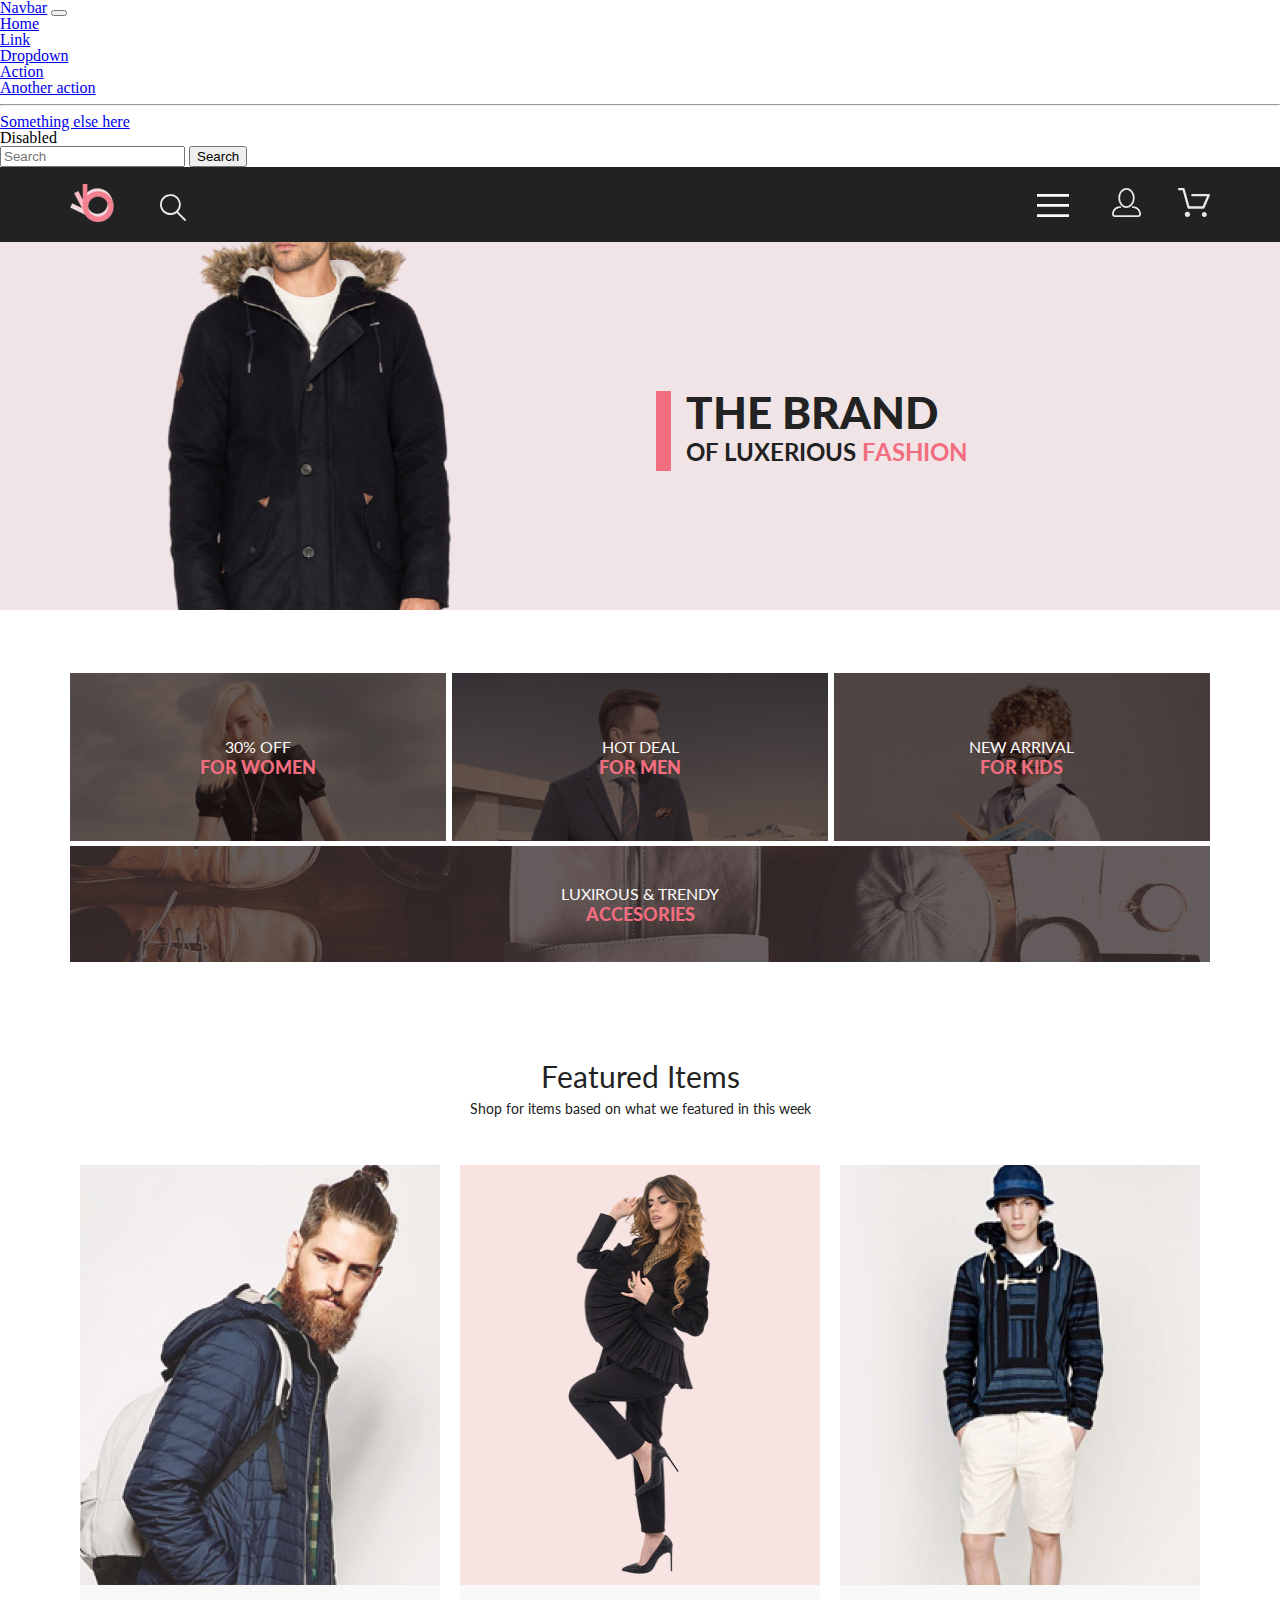
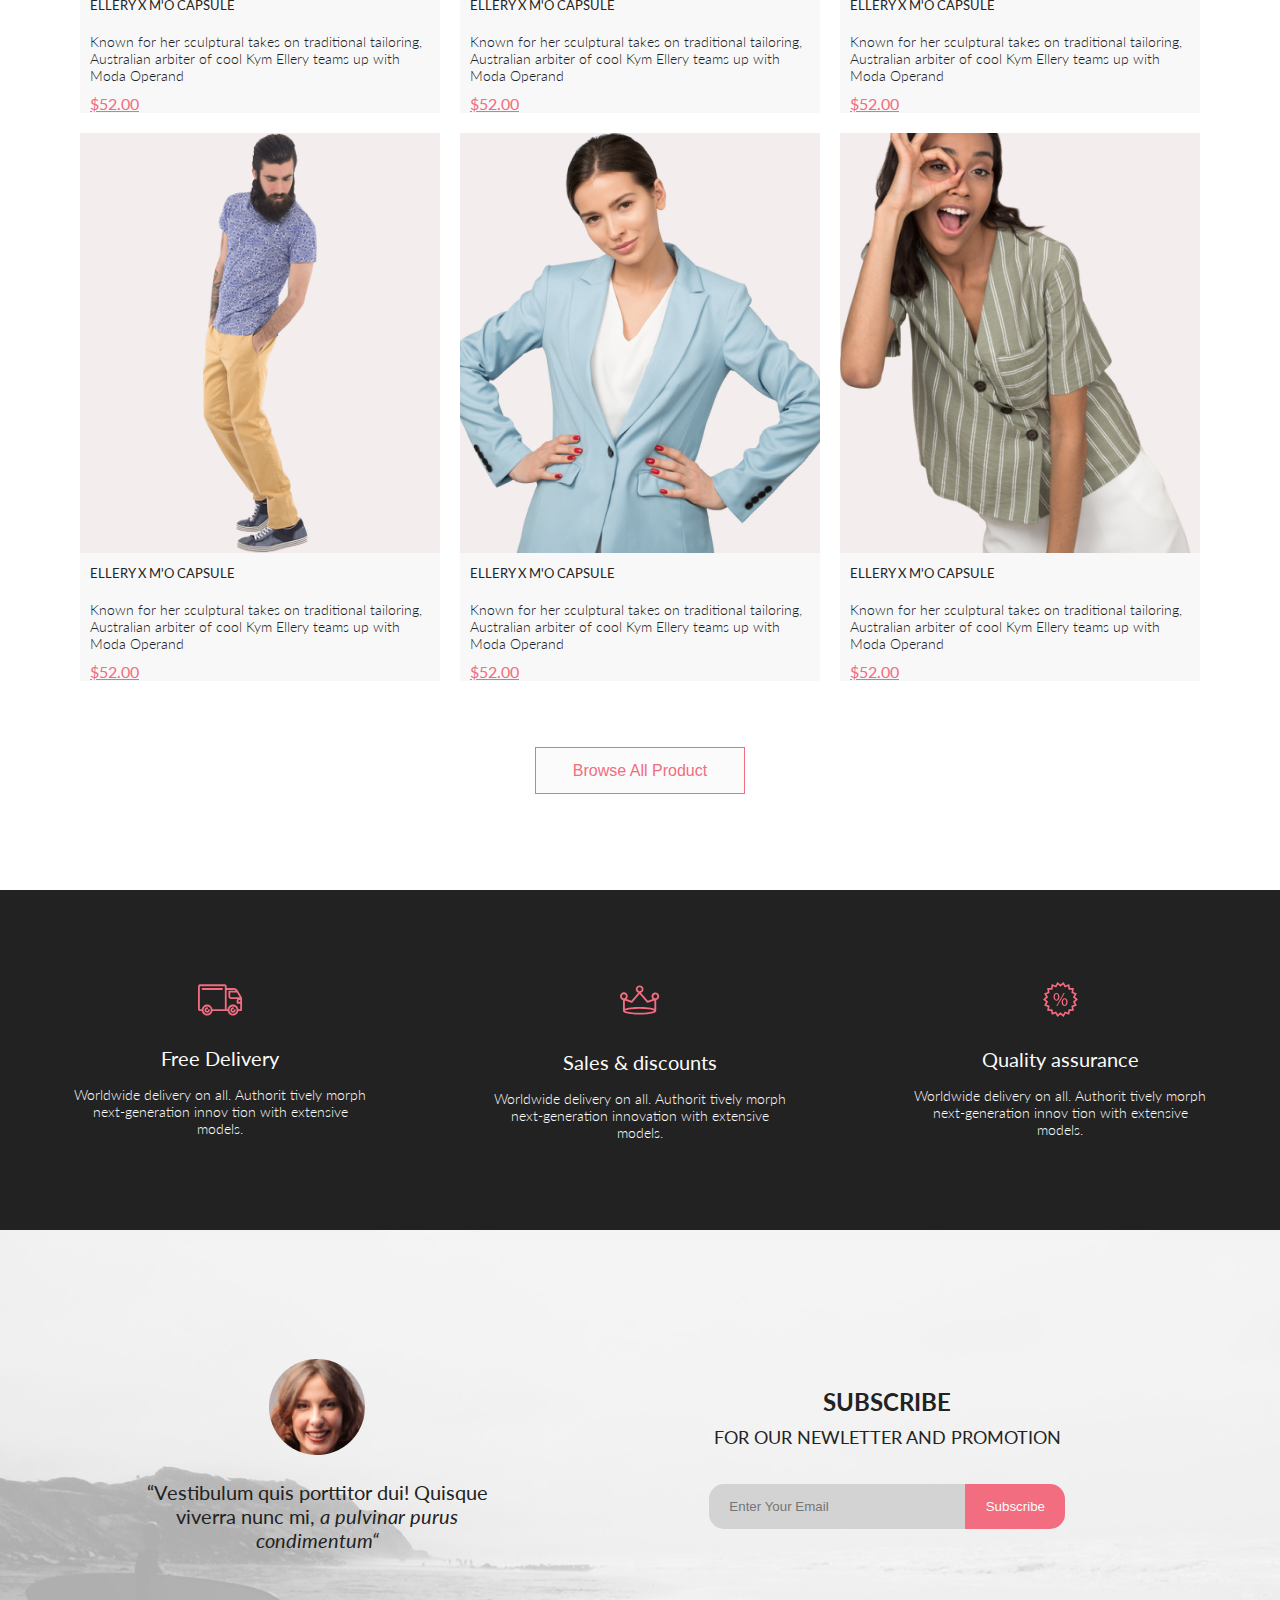
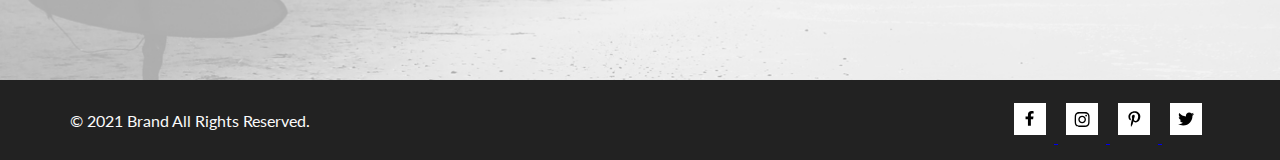
<file: index.html>
<!DOCTYPE html>
<html lang="en">

<head>
    <meta charset="UTF-8">
    <meta http-equiv="X-UA-Compatible" content="IE=edge">
    <meta name="viewport" content="width=device-width, initial-scale=1.0"> <!--  тег для адаптива -->
    <!-- <link rel="stylesheet" href="./css/reset.css"> -->
    <!-- подключили файл чтобы убрать все встоенные стили. Поставили вперед, чтобы сначала этот файл отработал, затем мой style.css -->
    <link rel="stylesheet" href="./css/style.css">
    <link rel="preconnect" href="https://fonts.googleapis.com">
    <link rel="preconnect" href="https://fonts.gstatic.com" crossorigin>
    <link href="https://fonts.googleapis.com/css2?family=Lato:ital,wght@0,300;0,400;0,700;0,900;1,400&display=swap"
        rel="stylesheet">
    <link href="https://cdn.jsdelivr.net/npm/bootstrap@5.1.3/dist/css/bootstrap.min.css" rel="stylesheet"
        integrity="sha384-1BmE4kWBq78iYhFldvKuhfTAU6auU8tT94WrHftjDbrCEXSU1oBoqyl2QvZ6jIW3" crossorigin="anonymous">
    <title>Online-Shop - lesson6</title>
</head>

<body>
    <nav class="navbar navbar-expand-lg navbar-light bg-light">
        <div class="container-fluid">
            <a class="navbar-brand" href="#">Navbar</a>
            <button class="navbar-toggler" type="button" data-bs-toggle="collapse"
                data-bs-target="#navbarSupportedContent" aria-controls="navbarSupportedContent" aria-expanded="false"
                aria-label="Toggle navigation">
                <span class="navbar-toggler-icon"></span>
            </button>
            <div class="collapse navbar-collapse" id="navbarSupportedContent">
                <ul class="navbar-nav me-auto mb-2 mb-lg-0">
                    <li class="nav-item">
                        <a class="nav-link active" aria-current="page" href="#">Home</a>
                    </li>
                    <li class="nav-item">
                        <a class="nav-link" href="#">Link</a>
                    </li>
                    <li class="nav-item dropdown">
                        <a class="nav-link dropdown-toggle" href="#" id="navbarDropdown" role="button"
                            data-bs-toggle="dropdown" aria-expanded="false">
                            Dropdown
                        </a>
                        <ul class="dropdown-menu" aria-labelledby="navbarDropdown">
                            <li><a class="dropdown-item" href="#">Action</a></li>
                            <li><a class="dropdown-item" href="#">Another action</a></li>
                            <li>
                                <hr class="dropdown-divider">
                            </li>
                            <li><a class="dropdown-item" href="#">Something else here</a></li>
                        </ul>
                    </li>
                    <li class="nav-item">
                        <a class="nav-link disabled">Disabled</a>
                    </li>
                </ul>
                <form class="d-flex">
                    <input class="form-control me-2" type="search" placeholder="Search" aria-label="Search">
                    <button class="btn btn-outline-success" type="submit">Search</button>
                </form>
            </div>
        </div>
    </nav>
    <!-- хэдер -->
    <header class="header">
        <div class="container">
            <div class="header__wrp">
                <div class="header__logo-group">
                    <img class="header__logo" src="./img/header/logo.svg" alt="logo">
                    <img class="header__search" src="./img/header/search.svg" alt="search">
                </div>
                <div class="header__nav-group">
                    <button class="header__button">
                        <svg class="header__button-icon" width="32" height="23" viewBox="0 0 32 23"
                            xmlns="http://www.w3.org/2000/svg">
                            <path d="M0 23V20.31H32V23H0ZM0 12.76V10.07H32V12.76H0ZM0 2.69V0H32V2.69H0Z" />
                        </svg>
                    </button>
                    <a class="header__account" href="#"><img src="./img/header/account.svg" alt="account"></a>
                    <!--  # заглшка котора не перезагружает страницу -->
                    <img class="header__buynow" src="./img/header/buynow.svg" alt="buynow">
                </div>
            </div>
            <nav class="header__menu">
                <h2 class="header__menu-title">menu</h2>
                <ul class="header__menu-list">
                    <li class="header__menu-item menu_subitem">
                        <h3 class="menu_subitem__title">men</h3>
                        <ul class="menu_subitem__list">
                            <li class="menu_subitem__item-link"><a href="#">Accessories</a></li>
                            <li class="menu_subitem__item-link"><a href="#">Bags</a></li>
                            <li class="menu_subitem__item-link"><a href="#">Denim</a></li>
                            <li class="menu_subitem__item-link"><a href="#">T-Shirts</a></li>
                        </ul>
                    </li>
                    <li class="header__menu-item menu_subitem">
                        <h3 class="menu_subitem__title">women</h3>
                        <ul class="menu_subitem__list">
                            <li class="menu_subitem__item-link"><a href="#">Accessories</a></li>
                            <li class="menu_subitem__item-link"><a href="#">Jackets & Coats</a></li>
                            <li class="menu_subitem__item-link"><a href="#">Polos</a></li>
                            <li class="menu_subitem__item-link"><a href="#">T-Shirts</a></li>
                            <li class="menu_subitem__item-link"><a href="#">Shirts</a></li>
                        </ul>
                    </li>
                    <li class="header__menu-item menu_subitem">
                        <h3 class="menu_subitem__title">kids</h3>
                        <ul class="menu_subitem__list">
                            <li class="menu_subitem__item-link"><a href="#">Accessories</a></li>
                            <li class="menu_subitem__item-link"><a href="#">Jackets & Coats</a></li>
                            <li class="menu_subitem__item-link"><a href="#">Polos</a></li>
                            <li class="menu_subitem__item-link"><a href="#">T-Shirts</a></li>
                            <li class="menu_subitem__item-link"><a href="#">Shirts</a></li>
                            <li class="menu_subitem__item-link"><a href="#">Bags</a></li>
                        </ul>
                    </li>
                </ul>
            </nav>
        </div>
    </header>
    <!-- основное -->
    <main>
        <!-- рекламный баннер -->
        <section class="brand">
            <div class="container-1600">
                <img class="brand__img" src="./img/main/index-man.png" alt="man">
                <div class="brand__title-wrp">
                    <h1 class="brand__title">the brand<span class="brand__subtitle">of luxerious <span
                                class="brand__subtitle_pink">fashion</span></span></h1>
                </div>
            </div>
        </section>
        <!-- распродажи -->
        <section class="sales container">
            <h2 class="visually-hidden">sales</h2>
            <ul class="sales__list">
                <li class="sales__item sales__item-woman">
                    <p class="sales__item-text">30% off</p>
                    <h3 class="sales__item-title">for women</h3>
                </li>
                <li class="sales__item sales__item-man">
                    <p class="sales__item-text">hot deal</p>
                    <h3 class="sales__item-title">for men</h3>
                </li>
                <li class="sales__item sales__item-kid">
                    <p class="sales__item-text">new arrival</p>
                    <h3 class="sales__item-title">for kids</h3>
                </li>
                <li class="sales__item_long sales__item-accesories">
                    <p class="sales__item-text">luxirous & trendy</p>
                    <h3 class="sales__item-title">accesories</h3>
                </li>
            </ul>
        </section>
        <!-- карточки товаров -->
        <section class="products container">
            <h2 class="products__title">Featured Items</h2>
            <p class="products__text">Shop for items based on what we featured in this week</p>
            <ul class="products__list">
                <li class="products__item">
                    <div class="products__item-wrap">

                        <img class="products__item_img" src="./img/main/section2/item1.png" alt="item1">
                        <div class="overlay">
                            <button class="button">Add to cart</button>
                        </div>
                        <h3 class="products__item_title">ellery x m'o capsule</h3>
                        <p class="products__item_text">Known for her sculptural takes on traditional tailoring,
                            Australian
                            arbiter of cool Kym
                            Ellery
                            teams up with Moda Operand
                        </p>
                        <a class="products__item_price" href="#">$52.00</a>
                    </div>
                </li>
                <li class="products__item">
                    <div class="products__item-wrap">


                        <img class="products__item_img" src="./img/main/section2/item2.png" alt="item2">
                        <div class="overlay">
                            <button class="button">Add to cart</button>
                        </div>
                        <h3 class="products__item_title">ellery x m'o capsule</h3>
                        <p class="products__item_text">Known for her sculptural takes on traditional tailoring,
                            Australian
                            arbiter of cool Kym
                            Ellery
                            teams up with Moda Operand
                        </p>
                        <a class="products__item_price" href="#">$52.00</a>
                    </div>
                </li>
                <li class="products__item">
                    <div class="products__item-wrap">


                        <img class="products__item_img" src="./img/main/section2/item3.png" alt="item3">
                        <div class="overlay">
                            <button class="button">Add to cart</button>
                        </div>
                        <h3 class="products__item_title">ellery x m'o capsule</h3>
                        <p class="products__item_text">Known for her sculptural takes on traditional tailoring,
                            Australian
                            arbiter of cool Kym
                            Ellery
                            teams up with Moda Operand
                        </p>
                        <a class="products__item_price" href="#">$52.00</a>
                    </div>
                </li>
                <li class="products__item">
                    <div class="products__item-wrap">


                        <img class="products__item_img" src="./img/main/section2/item4.png" alt="item4">
                        <div class="overlay">
                            <button class="button">Add to cart</button>
                        </div>
                        <h3 class="products__item_title">ellery x m'o capsule</h3>
                        <p class="products__item_text">Known for her sculptural takes on traditional tailoring,
                            Australian
                            arbiter of cool Kym
                            Ellery
                            teams up with Moda Operand
                        </p>
                        <a class="products__item_price" href="#">$52.00</a>
                    </div>
                </li>
                <li class="products__item">
                    <div class="products__item-wrap">


                        <img class="products__item_img" src="./img/main/section2/item5.png" alt="item5">
                        <div class="overlay">
                            <button class="button">Add to cart</button>
                        </div>
                        <h3 class="products__item_title">ellery x m'o capsule</h3>
                        <p class="products__item_text">Known for her sculptural takes on traditional tailoring,
                            Australian
                            arbiter of cool Kym
                            Ellery
                            teams up with Moda Operand
                        </p>
                        <a class="products__item_price" href="#">$52.00</a>
                    </div>
                </li>
                <li class="products__item">
                    <div class="products__item-wrap">
                        <img class="products__item_img" src="./img/main/section2/item6.png" alt="item6">
                        <div class="overlay">
                            <button class="button">Add to cart</button>
                        </div>
                        <h3 class="products__item_title">ellery x m'o capsule</h3>
                        <p class="products__item_text">Known for her sculptural takes on traditional tailoring,
                            Australian
                            arbiter of cool Kym
                            Ellery
                            teams up with Moda Operand
                        </p>
                        <a class="products__item_price" href="#">$52.00</a>
                    </div>
                </li>
            </ul>
            <button class="products__button">
                <p class="products__button-text">Browse All Product</p>
            </button>
        </section>
        <!-- распродажа -->
        <section class="advantages">
            <div class=" container">
                <h2 class="visually-hidden">advantages</h2>
                <ul class="advantages__list">
                    <li class="advantages__item">
                        <img class="advantages__item-img" src="./img/main/section3/free_delivery.svg"
                            alt="free_delivery" width="45" height="32">
                        <h4 class="advantages__item-title">Free Delivery</h4>
                        <p class="advantages__item-text">Worldwide delivery on all. Authorit tively morph
                            next-generation
                            innov tion with extensive
                            models.</p>
                    </li>
                    <li class="advantages__item">
                        <img class="advantages__item-img" src="./img/main/section3/sales_discounts.svg"
                            alt="sales_discounts" width="40" height="40">
                        <h4 class="advantages__item-title">Sales & discounts</h4>
                        <p class="advantages__item-text">Worldwide delivery on all. Authorit tively morph
                            next-generation innovation with extensive models.</p>
                    </li>
                    <li class="advantages__item">
                        <img class="advantages__item-img" src="./img/main/section3/quality_assurance.svg"
                            alt="quality_assurance" width="47" height="35">
                        <h4 class="advantages__item-title">Quality assurance</h4>
                        <p class="advantages__item-text">Worldwide delivery on all. Authorit tively morph
                            next-generation
                            innov tion with extensive
                            models.</p>
                    </li>
                </ul>
            </div>
        </section>
    </main>
    <!-- футер (тест) -->
    <footer>
        <!-- подписка -->
        <section class="footer__form">
            <div class="container">
                <ul class="footer__form_section">
                    <li class="footer__form_quote">
                        <img class="footer__form_quote-face" src="./img/footer/section4/face.png" alt="face">
                        <p class="footer__form_quote-text">“Vestibulum quis porttitor dui! Quisque viverra nunc mi,
                            <span class="footer__form_quote-text-italic">a
                                pulvinar purus condimentum“</span>
                        </p>
                    </li>
                    <li class="footer__form_subscription">
                        <h4 class="footer__form_subscription-title">subscribe</h4>
                        <p class="footer__form_subscription-text">for our newletter and promotion</p>
                        <div class="footer__form_subscription_block">
                            <input class="footer__form_subscription-input" type="email" placeholder="Enter Your Email">
                            <button class="footer__form_subscription-button">Subscribe</button>
                        </div>
                    </li>
                </ul>
            </div>
        </section>
        <!-- нижняя черная полоса -->
        <section class="footer__links">
            <div class="container">
                <div class="footer__links_content">
                    <div class="footer__links_copyright">&copy; 2021 Brand All Rights Reserved.</div>
                    <div>
                        <ul class="footer__links_icons">
                            <li class="footer__links_icon"><a href="#">
                                    <svg class="footer__links_icon-size" width="32" height="32" viewBox="0 0 32 32"
                                        xmlns="http://www.w3.org/2000/svg" alt="facebook">
                                        <path
                                            d="M19.0884 16.28L19.5069 13.616H16.8902V11.8873C16.8902 11.1585 17.2557 10.4481 18.4277 10.4481H19.6172V8.17997C19.6172 8.17997 18.5377 8 17.5056 8C15.3507 8 13.9422 9.27593 13.9422 11.5857V13.616H11.5469V16.28H13.9422V22.72H16.8902V16.28H19.0884Z" />
                                    </svg>
                                    <!-- <img class="footer__links_icon-size" src="./img/footer/facebook_logo.svg"
                                        alt="facebook"> -->
                                </a></li>
                            <li class="footer__links_icon">
                                <a href="#"><svg class="footer__links_icon-size" width="32" height="32"
                                        viewBox="0 0 32 32" xmlns="http://www.w3.org/2000/svg" alt="instagram">
                                        <g clip-path="url(#clip0_128_232)">
                                            <path
                                                d="M16.139 12.6816C14.0238 12.6816 12.3177 14.3849 12.3177 16.4966C12.3177 18.6083 14.0238 20.3117 16.139 20.3117C18.2541 20.3117 19.9602 18.6083 19.9602 16.4966C19.9602 14.3849 18.2541 12.6816 16.139 12.6816ZM16.139 18.9769C14.7721 18.9769 13.6547 17.8646 13.6547 16.4966C13.6547 15.1287 14.7688 14.0164 16.139 14.0164C17.5092 14.0164 18.6233 15.1287 18.6233 16.4966C18.6233 17.8646 17.5058 18.9769 16.139 18.9769ZM21.0078 12.5255C21.0078 13.0203 20.6087 13.4154 20.1165 13.4154C19.621 13.4154 19.2252 13.0169 19.2252 12.5255C19.2252 12.0341 19.6243 11.6357 20.1165 11.6357C20.6087 11.6357 21.0078 12.0341 21.0078 12.5255ZM23.5386 13.4287C23.4821 12.2367 23.2094 11.1808 22.3347 10.3109C21.4634 9.44097 20.4058 9.1687 19.2119 9.10894C17.9814 9.03921 14.2932 9.03921 13.0627 9.10894C11.8721 9.16538 10.8145 9.43765 9.93987 10.3076C9.06522 11.1775 8.79584 12.2333 8.73597 13.4253C8.66613 14.6539 8.66613 18.3361 8.73597 19.5646C8.79251 20.7566 9.06522 21.8124 9.93987 22.6824C10.8145 23.5523 11.8688 23.8246 13.0627 23.8843C14.2932 23.9541 17.9814 23.9541 19.2119 23.8843C20.4058 23.8279 21.4634 23.5556 22.3347 22.6824C23.2061 21.8124 23.4788 20.7566 23.5386 19.5646C23.6085 18.3361 23.6085 14.6572 23.5386 13.4287ZM21.949 20.8828C21.6895 21.5335 21.1874 22.0349 20.5322 22.2972C19.5511 22.6857 17.2231 22.596 16.139 22.596C15.0548 22.596 12.7235 22.6824 11.7457 22.2972C11.0939 22.0382 10.5917 21.5369 10.329 20.8828C9.93987 19.9033 10.0297 17.5791 10.0297 16.4966C10.0297 15.4142 9.9432 13.0867 10.329 12.1105C10.5884 11.4597 11.0906 10.9583 11.7457 10.696C12.7268 10.3076 15.0548 10.3972 16.139 10.3972C17.2231 10.3972 19.5545 10.3109 20.5322 10.696C21.184 10.955 21.6862 11.4564 21.949 12.1105C22.3381 13.09 22.2483 15.4142 22.2483 16.4966C22.2483 17.5791 22.3381 19.9066 21.949 20.8828Z" />
                                        </g>
                                    </svg>
                                    <!--<img class="footer__links_icon-size" src="./img/footer/instagram_logo.svg" alt="instagram"> -->
                                </a>
                            </li>
                            <li class="footer__links_icon">
                                <a href="#">
                                    <svg class="footer__links_icon-size" width="32" height="32" viewBox="0 0 32 32"
                                        fill="none" xmlns="http://www.w3.org/2000/svg" alt="pinterest">
                                        <path d="M31.9252 0H0.474609V32H31.9252V0Z" />
                                        <g clip-path="url(#clip0_128_240)">
                                            <path
                                                d="M16.7403 8.20312C13.5556 8.20312 10.4082 10.3406 10.4082 13.8C10.4082 16 11.6374 17.25 12.3823 17.25C12.6896 17.25 12.8666 16.3875 12.8666 16.1438C12.8666 15.8531 12.1309 15.2344 12.1309 14.025C12.1309 11.5125 14.0305 9.73125 16.4889 9.73125C18.6027 9.73125 20.1671 10.9406 20.1671 13.1625C20.1671 14.8219 19.506 17.9344 17.3642 17.9344C16.5913 17.9344 15.9302 17.3719 15.9302 16.5656C15.9302 15.3844 16.7496 14.2406 16.7496 13.0219C16.7496 10.9531 13.835 11.3281 13.835 13.8281C13.835 14.3531 13.9002 14.9344 14.133 15.4125C13.7046 17.2688 12.8293 20.0344 12.8293 21.9469C12.8293 22.5375 12.9131 23.1188 12.969 23.7094C13.0745 23.8281 13.0218 23.8156 13.1832 23.7563C14.7476 21.6 14.6917 21.1781 15.3994 18.3562C15.7812 19.0875 16.7683 19.4812 17.5505 19.4812C20.8469 19.4812 22.3275 16.2469 22.3275 13.3313C22.3275 10.2281 19.6643 8.20312 16.7403 8.20312Z"
                                                fill="black" />
                                        </g>
                                    </svg>
                                    <!-- <img class="footer__links_icon-size" src="./img/footer/pinterest_logo.svg"
                                        alt="pinterest"> -->
                                </a>
                            </li>
                            <li class="footer__links_icon">
                                <a href="#">
                                    <svg class="footer__links_icon-size" width="32" height="32" viewBox="0 0 32 32"
                                        xmlns="http://www.w3.org/2000/svg" alt="twitter">
                                        <!-- <path d="M31.6635 0H0.212891V32H31.6635V0Z" fill="white" /> -->
                                        <g clip-path="url(#clip0_128_236)">
                                            <path
                                                d="M22.417 12.7405C22.427 12.8826 22.427 13.0248 22.427 13.1669C22.427 17.5019 19.1498 22.4969 13.1599 22.4969C11.3145 22.4969 9.60022 21.9588 8.1582 21.0248C8.4204 21.0552 8.67247 21.0654 8.94475 21.0654C10.4674 21.0654 11.8691 20.5476 12.9884 19.6644C11.5565 19.6339 10.3565 18.6898 9.94305 17.3903C10.1447 17.4207 10.3464 17.441 10.5582 17.441C10.8506 17.441 11.1431 17.4004 11.4153 17.3294C9.92291 17.0248 8.80355 15.705 8.80355 14.1111V14.0705C9.23715 14.3141 9.74139 14.4664 10.2758 14.4867C9.39849 13.8979 8.82373 12.8928 8.82373 11.7557C8.82373 11.1466 8.98504 10.5882 9.26741 10.1009C10.8708 12.0908 13.2809 13.3902 15.9833 13.5324C15.9329 13.2887 15.9027 13.035 15.9027 12.7811C15.9027 10.974 17.3548 9.50195 19.1598 9.50195C20.0976 9.50195 20.9446 9.89789 21.5396 10.5375C22.2757 10.3954 22.9816 10.1212 23.6068 9.74561C23.3648 10.507 22.8505 11.1466 22.1749 11.5527C22.8304 11.4817 23.4657 11.2989 24.0505 11.0451C23.6069 11.6948 23.0522 12.2735 22.417 12.7405Z"
                                                fill="black" />
                                        </g>
                                    </svg>
                                    <!-- <img class="footer__links_icon-size" src="./img/footer/twitter_logo.svg"
                                        alt="twitter"> -->
                                </a>
                            </li>
                        </ul>
                    </div>
                </div>
            </div>
        </section>
    </footer>
    <script src="https://cdn.jsdelivr.net/npm/bootstrap@5.1.3/dist/js/bootstrap.bundle.min.js"
        integrity="sha384-ka7Sk0Gln4gmtz2MlQnikT1wXgYsOg+OMhuP+IlRH9sENBO0LRn5q+8nbTov4+1p" crossorigin="anonymous">
    </script>
</body>

</html>
</file>
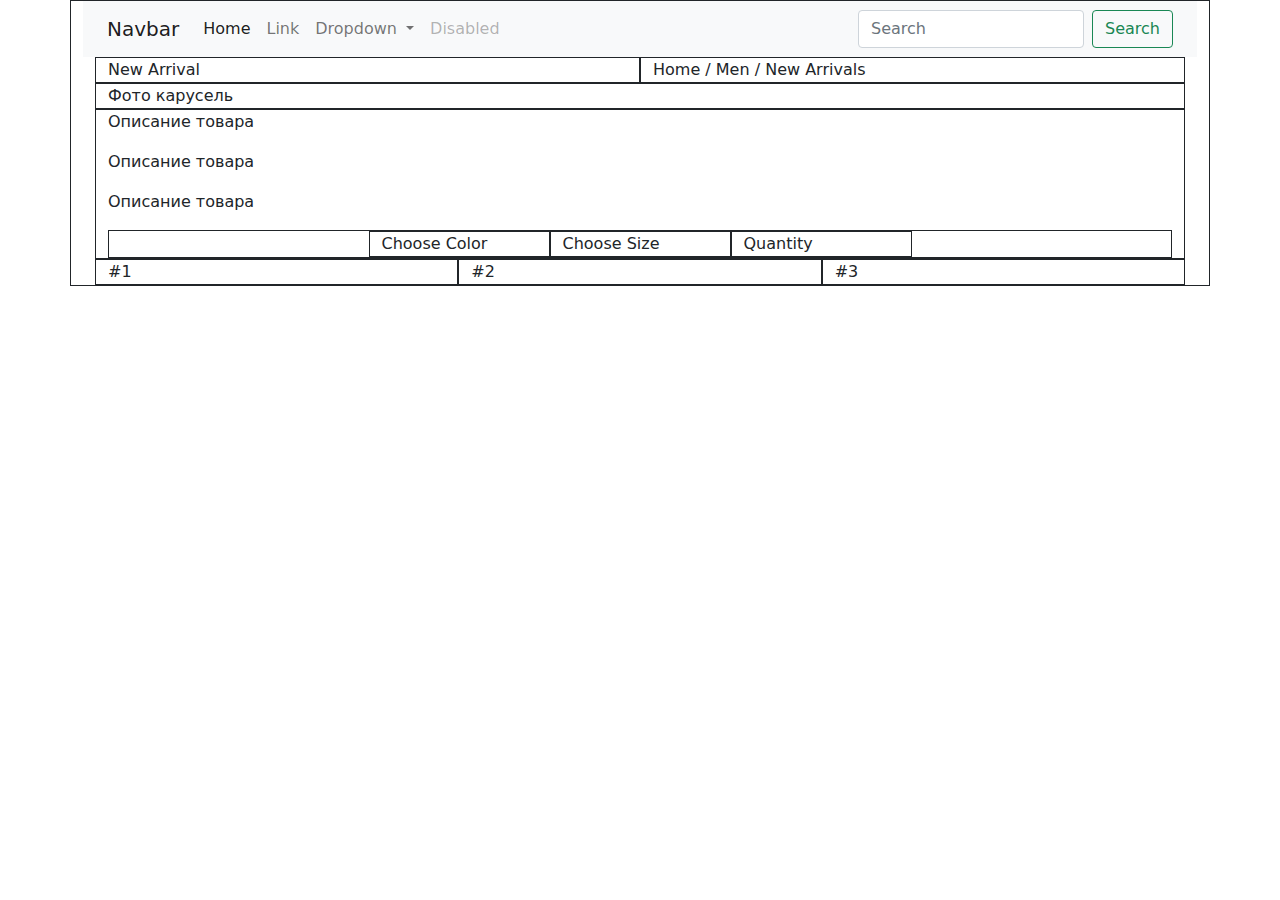
<file: lesson6-cdn/product.html>
<!DOCTYPE html>
<html lang="en">

<head>
    <meta charset="UTF-8">
    <meta http-equiv="X-UA-Compatible" content="IE=edge">
    <meta name="viewport" content="width=device-width, initial-scale=1.0">
    <!-- <link href="https://cdn.jsdelivr.net/npm/bootstrap@5.1.3/dist/css/bootstrap.min.css" rel="stylesheet"
        integrity="sha384-1BmE4kWBq78iYhFldvKuhfTAU6auU8tT94WrHftjDbrCEXSU1oBoqyl2QvZ6jIW3" crossorigin="anonymous"> -->
    <link rel="stylesheet" href="./css/bootstrap.css">
    <link rel="stylesheet" href="./css/all.css">
    <link rel="stylesheet" href="./css/style.css">
    <title>Online-Shop / Product - lesson #6</title>
</head>

<body>
    <div class="container">
        <div class="row">
            <div class="col-12 brdr">
                <!-- хэдер -->
                <nav class="navbar navbar-expand-lg navbar-light bg-light">
                    <div class="container-fluid">
                        <a class="navbar-brand" href="#">Navbar</a>
                        <button class="navbar-toggler" type="button" data-bs-toggle="collapse"
                            data-bs-target="#navbarSupportedContent" aria-controls="navbarSupportedContent"
                            aria-expanded="false" aria-label="Toggle navigation">
                            <span class="navbar-toggler-icon"></span>
                        </button>
                        <div class="collapse navbar-collapse" id="navbarSupportedContent">
                            <ul class="navbar-nav me-auto mb-2 mb-lg-0">
                                <li class="nav-item">
                                    <a class="nav-link active" aria-current="page" href="#">Home</a>
                                </li>
                                <li class="nav-item">
                                    <a class="nav-link" href="#">Link</a>
                                </li>
                                <li class="nav-item dropdown">
                                    <a class="nav-link dropdown-toggle" href="#" id="navbarDropdown" role="button"
                                        data-bs-toggle="dropdown" aria-expanded="false">
                                        Dropdown
                                    </a>
                                    <ul class="dropdown-menu" aria-labelledby="navbarDropdown">
                                        <li><a class="dropdown-item" href="#">Action</a></li>
                                        <li><a class="dropdown-item" href="#">Another action</a></li>
                                        <li>
                                            <hr class="dropdown-divider">
                                        </li>
                                        <li><a class="dropdown-item" href="#">Something else here</a></li>
                                    </ul>
                                </li>
                                <li class="nav-item">
                                    <a class="nav-link disabled">Disabled</a>
                                </li>
                            </ul>
                            <form class="d-flex">
                                <input class="form-control me-2" type="search" placeholder="Search" aria-label="Search">
                                <button class="btn btn-outline-success" type="submit">Search</button>
                            </form>
                        </div>
                    </div>
                </nav>
                <!-- свойства -->
                <div class="container">
                    <div class="row">
                        <div class="col-6 brdr">
                            New Arrival
                        </div>
                        <div class="col-6 brdr">
                            Home / Men / New Arrivals
                        </div>
                    </div>
                </div>
                <!-- карточка фото -->
                <div class="container">
                    <div class="row">
                        <div class="col-12 brdr">
                            Фото карусель
                        </div>
                    </div>
                </div>
                <!-- карточка описание -->
                <div class="container">
                    <div class="row">
                        <div class="col-12 brdr">
                            <p>Описание товара</p>
                            <p>Описание товара</p>
                            <p>Описание товара</p>


                            <div class="col-12 brdr">
                                <div class="row justify-content-center">
                                    <div class="col-2 brdr">
                                        Choose Color
                                    </div>
                                    <div class="col-2 brdr">
                                        Choose Size
                                    </div>
                                    <div class="col-2 brdr">
                                        Quantity
                                    </div>
                                </div>


                            </div>
                        </div>
                    </div>
                </div>
                <!-- альтернативы -->
                <div class="container">
                    <div class="row">
                        <div class="col-12 col-md-6 col-lg-4 brdr">
                            #1
                        </div>
                        <div class="col-12 col-md-6 col-lg-4 brdr">
                            #2
                        </div>
                        <div class="col-lg-4 brdr">
                            #3
                        </div>
                    </div>
                </div>

                <!-- подписка -->
                <!-- футер -->






            </div>
        </div>
    </div>
    <!-- <nav class="navbar navbar-expand-lg navbar-light bg-light">
        <div class="container-fluid">
            <a class="navbar-brand" href="#">Navbar</a>
            <button class="navbar-toggler" type="button" data-bs-toggle="collapse"
                data-bs-target="#navbarSupportedContent" aria-controls="navbarSupportedContent" aria-expanded="false"
                aria-label="Toggle navigation">
                <span class="navbar-toggler-icon"></span>
            </button>
            <div class="collapse navbar-collapse" id="navbarSupportedContent">
                <ul class="navbar-nav me-auto mb-2 mb-lg-0">
                    <li class="nav-item">
                        <a class="nav-link active" aria-current="page" href="#">Home</a>
                    </li>
                    <li class="nav-item">
                        <a class="nav-link" href="#">Link</a>
                    </li>
                    <li class="nav-item dropdown">
                        <a class="nav-link dropdown-toggle" href="#" id="navbarDropdown" role="button"
                            data-bs-toggle="dropdown" aria-expanded="false">
                            Dropdown
                        </a>
                        <ul class="dropdown-menu" aria-labelledby="navbarDropdown">
                            <li><a class="dropdown-item" href="#">Action</a></li>
                            <li><a class="dropdown-item" href="#">Another action</a></li>
                            <li>
                                <hr class="dropdown-divider">
                            </li>
                            <li><a class="dropdown-item" href="#">Something else here</a></li>
                        </ul>
                    </li>
                    <li class="nav-item">
                        <a class="nav-link disabled">Disabled</a>
                    </li>
                </ul>
                <form class="d-flex">
                    <input class="form-control me-2" type="search" placeholder="Search" aria-label="Search">
                    <button class="btn btn-outline-success" type="submit">Search</button>
                </form>
            </div>
        </div>
    </nav>

    <div class="dropdown">
        <button class="btn btn-secondary dropdown-toggle" type="button" id="dropdownMenu2" data-bs-toggle="dropdown"
            aria-expanded="false">
            Dropdown
        </button>
        <ul class="dropdown-menu" aria-labelledby="dropdownMenu2">
            <li><button class="dropdown-item" type="button">Action</button></li>
            <li><button class="dropdown-item" type="button">Another action</button></li>
            <li><button class="dropdown-item" type="button">Something else here</button></li>
        </ul>
    </div>

    <div id="carouselExampleControls" class="carousel slide" data-bs-ride="carousel">
        <div class="carousel-inner">
            <div class="carousel-item active">
                <img src="./img/Denali-peak-center-Alaska-Range-North-America.jpg" class="d-block image" alt="pic1">
            </div>
            <div class="carousel-item">
                <img src="./img/grandteton.jpg" class="d-block image" alt="pic2">
            </div>
            <div class="carousel-item">
                <img src="./img/Highest-Mountains-in-Russia.jpg" class="d-block image" alt="pic3">
            </div>
        </div>
        <button class="carousel-control-prev" type="button" data-bs-target="#carouselExampleControls"
            data-bs-slide="prev">
            <i class="fas fa-angle-double-left fas-pink-xl"></i>
            <span class="visually-hidden">Previous</span>
        </button>
        <button class="carousel-control-next" type="button" data-bs-target="#carouselExampleControls"
            data-bs-slide="next">
            <i class="fas fa-angle-double-right fas-pink-xl"></i>
            <span class="visually-hidden">Next</span>
        </button>
    </div>

    <button type="button" class="btn btn-pink">Primary</button>

    <i class="fab fa-twitch"></i>


    <div class="container">
        <div class="row">
            <div class="col-12 col-md-6 col-xl-4 border">
                Column
            </div>
            <div class="col-12 col-md-6 col-xl-4 border">
                Column
            </div>
            <div class="col-12 col-md-6 col-xl-4 border">
                Column
            </div>
            <div class="col-12 col-md-6 col-xl-12 border">
                Column
            </div>
        </div>
    </div>

    <p class="regular">новый абзац, new text 1</p>

    <p class="bold">new text 2</p>

    <p class="black">новый абзац, or new text 3</p>

    <div class="container">
        <div class="row">
            <div class="col-6 col-md-6 col-xl-3 border">
                Test
            </div>
            <div class="col-6 col-md-6 col-xl-3 border">
                Test
            </div>
            <div class="col-6 col-md-12 col-xl-3 border">
                Test
            </div>
            <div class="col-6 col-md-12 col-xl-3 border">
                Test
            </div>
        </div>
    </div> -->


    <script src="https://cdn.jsdelivr.net/npm/bootstrap@5.1.3/dist/js/bootstrap.bundle.min.js"
        integrity="sha384-ka7Sk0Gln4gmtz2MlQnikT1wXgYsOg+OMhuP+IlRH9sENBO0LRn5q+8nbTov4+1p" crossorigin="anonymous">
    </script>
</body>

</html>
</file>
<file: css/style.css>
.body {
  background: #fff;
  font-family: 'Lato';
  font-size: 15px;
  line-height: 18px;
  font-weight: 400;
  font-style: normal;
  color: #FBFBFB;
}

.visually-hidden {
  position: absolute;
  white-space: nowrap;
  width: 1px;
  height: 1px;
  overflow: hidden;
  border: 0;
  padding: 0;
  clip: rect(0 0 0 0);
  -webkit-clip-path: inset(50%);
          clip-path: inset(50%);
  margin: -1px;
}

.container-1600 {
  width: 1600px;
  margin: 0 auto;
  display: -webkit-box;
  display: -ms-flexbox;
  display: flex;
  -webkit-box-orient: horizontal;
  -webkit-box-direction: normal;
      -ms-flex-direction: row;
          flex-direction: row;
}

.container {
  width: 1140px;
  margin: 0 auto;
}

@media (max-width: 1599px) {
  .container {
    width: 96%;
    max-width: 1140px;
  }
  .container-1600 {
    width: 100%;
    display: -webkit-box;
    display: -ms-flexbox;
    display: flex;
    -webkit-box-orient: horizontal;
    -webkit-box-direction: normal;
        -ms-flex-direction: row;
            flex-direction: row;
  }
}

@media (max-width: 767px) {
  .container {
    width: 96%;
  }
  .container-1600 {
    width: 100%;
    display: -webkit-box;
    display: -ms-flexbox;
    display: flex;
    -webkit-box-orient: vertical;
    -webkit-box-direction: normal;
        -ms-flex-direction: column;
            flex-direction: column;
  }
}

/* http://meyerweb.com/eric/tools/css/reset/ 
   v2.0 | 20110126
   License: none (public domain)
*/
html,
body,
div,
span,
applet,
object,
iframe,
h1,
h2,
h3,
h4,
h5,
h6,
p,
blockquote,
pre,
a,
abbr,
acronym,
address,
big,
cite,
code,
del,
dfn,
em,
img,
ins,
kbd,
q,
s,
samp,
small,
strike,
strong,
sub,
sup,
tt,
var,
b,
u,
i,
center,
dl,
dt,
dd,
ol,
ul,
li,
fieldset,
form,
label,
legend,
table,
caption,
tbody,
tfoot,
thead,
tr,
th,
td,
article,
aside,
canvas,
details,
embed,
figure,
figcaption,
footer,
header,
hgroup,
menu,
nav,
output,
ruby,
section,
summary,
time,
mark,
audio,
video {
  margin: 0;
  padding: 0;
  border: 0;
  font-size: 100%;
  vertical-align: baseline;
}

/* HTML5 display-role reset for older browsers */
article,
aside,
details,
figcaption,
figure,
footer,
header,
hgroup,
menu,
nav,
section {
  display: block;
}

body {
  line-height: 1;
}

ol,
ul {
  list-style: none;
}

blockquote,
q {
  quotes: none;
}

blockquote:before,
blockquote:after,
q:before,
q:after {
  content: '';
  content: none;
}

table {
  border-collapse: collapse;
  border-spacing: 0;
}

.header {
  background-color: #222222;
}

.header__wrp {
  display: -webkit-box;
  display: -ms-flexbox;
  display: flex;
  -webkit-box-pack: justify;
      -ms-flex-pack: justify;
          justify-content: space-between;
  -webkit-box-align: center;
      -ms-flex-align: center;
          align-items: center;
  min-height: 75px;
}

.header__logo {
  margin-right: 41px;
}

.header__button {
  margin-right: 33px;
  background-color: transparent;
  border: 0px;
}

.header__button-icon {
  fill: #FBFBFB;
}

.header__button:hover,
.header__button:focus {
  background-color: transparent;
}

.header__button:hover .header__button-icon,
.header__button:focus .header__button-icon {
  fill: #F16D7F;
}

.header__account {
  margin-right: 33px;
}

.header__menu {
  display: none;
}

@media (max-width: 767px) {
  .header__button {
    margin-right: 0px;
  }
  .header__buynow {
    display: none;
  }
  .header__account {
    display: none;
  }
}

.brand {
  margin-bottom: 63px;
  background-color: #F1E4E6;
}

.brand__img {
  background: transparent;
  width: 800px;
  height: 765px;
}

.brand__title-wrp {
  display: -webkit-box;
  display: -ms-flexbox;
  display: flex;
  -webkit-box-align: center;
      -ms-flex-align: center;
          align-items: center;
  padding: 0 0 0 92px;
  position: relative;
}

.brand__title {
  font-family: 'Lato';
  font-size: 48px;
  line-height: 58px;
  font-weight: 900;
  font-style: normal;
  color: #222222;
  text-transform: uppercase;
  position: relative;
}

.brand__title::before {
  position: absolute;
  content: '';
  width: 15px;
  height: 100%;
  background-color: #F16D7F;
  position: absolute;
  top: 5px;
  left: -30px;
}

.brand__subtitle {
  display: block;
  font-family: 'Lato';
  font-size: 32px;
  line-height: 38px;
  font-weight: 700;
  font-style: normal;
  color: #222222;
}

.brand__subtitle_pink {
  color: #F16D7F;
}

@media (max-width: 1599px) {
  .brand__img {
    width: 50%;
    height: 368px;
    -o-object-fit: cover;
       object-fit: cover;
  }
  .brand__title-wrp {
    width: 50%;
    height: 368px;
  }
  .brand__title {
    font-family: 'Lato';
    font-size: 44px;
    line-height: 52px;
    font-weight: 900;
    font-style: normal;
    color: #222222;
  }
  .brand__subtitle {
    font-family: 'Lato';
    font-size: 24px;
    line-height: 28px;
    font-weight: 700;
    font-style: normal;
    color: #222222;
  }
}

@media (max-width: 767px) {
  .brand__img {
    display: none;
  }
  .brand__title-wrp {
    width: 100%;
  }
  .brand__title {
    font-family: 'Lato';
    font-size: 38px;
    line-height: 46px;
    font-weight: 900;
    font-style: normal;
    color: #222222;
  }
  .brand__subtitle {
    font-family: 'Lato';
    font-size: 20px;
    line-height: 24px;
    font-weight: 700;
    font-style: normal;
    color: #222222;
  }
}

.products {
  margin-bottom: 96px;
  display: -webkit-box;
  display: -ms-flexbox;
  display: flex;
  -webkit-box-pack: center;
      -ms-flex-pack: center;
          justify-content: center;
  -webkit-box-orient: vertical;
  -webkit-box-direction: normal;
      -ms-flex-direction: column;
          flex-direction: column;
}

.products__title {
  font-family: 'Lato';
  font-size: 30px;
  line-height: 36px;
  font-weight: 400;
  font-style: normal;
  color: #222222;
  display: -webkit-box;
  display: -ms-flexbox;
  display: flex;
  -webkit-box-pack: center;
      -ms-flex-pack: center;
          justify-content: center;
  -webkit-box-align: center;
      -ms-flex-align: center;
          align-items: center;
  margin-bottom: 6px;
}

.products__text {
  font-family: 'Lato';
  font-size: 14px;
  line-height: 17px;
  font-weight: 400;
  font-style: normal;
  color: #222222;
  display: -webkit-box;
  display: -ms-flexbox;
  display: flex;
  -webkit-box-pack: center;
      -ms-flex-pack: center;
          justify-content: center;
  -webkit-box-align: center;
      -ms-flex-align: center;
          align-items: center;
  margin-bottom: 48px;
}

.products__list {
  display: -webkit-box;
  display: -ms-flexbox;
  display: flex;
  -ms-flex-pack: distribute;
      justify-content: space-around;
  -webkit-box-align: center;
      -ms-flex-align: center;
          align-items: center;
  -ms-flex-wrap: wrap;
      flex-wrap: wrap;
  margin-bottom: 46px;
}

.products__item {
  width: 360px;
  display: -webkit-box;
  display: -ms-flexbox;
  display: flex;
  -webkit-box-orient: vertical;
  -webkit-box-direction: normal;
      -ms-flex-direction: column;
          flex-direction: column;
  -ms-flex-wrap: wrap;
      flex-wrap: wrap;
  -webkit-box-pack: center;
      -ms-flex-pack: center;
          justify-content: center;
  margin-bottom: 30px;
  background-color: #F8F8F8;
}

@media (max-width: 1599px) {
  .products__item {
    margin-bottom: 20px;
  }
}

@media (max-width: 767px) {
  .products__item {
    margin-bottom: 10px;
  }
}

.products__item_img {
  width: 360px;
  min-height: 420px;
}

.products__item_title {
  font-family: 'Lato';
  font-size: 13px;
  line-height: 15px;
  font-weight: 400;
  font-style: normal;
  color: #222222;
  padding: 10px;
  text-transform: uppercase;
}

.products__item_text {
  font-family: 'Lato';
  font-size: 14px;
  line-height: 17px;
  font-weight: 300;
  font-style: normal;
  color: #222222;
  padding: 10px;
}

.products__item_price {
  font-family: 'Lato';
  font-size: 16px;
  line-height: 19px;
  font-weight: 400;
  font-style: normal;
  color: #F16D7F;
  padding: 10px;
}

.products__button {
  width: 210px;
  height: 47px;
  border-radius: 0px;
  border: 1px solid #F16D7F;
  background-color: #FBFBFB;
  -ms-flex-item-align: center;
      -ms-grid-row-align: center;
      align-self: center;
}

.products__button-text {
  font-size: 16px;
  font-weight: 400;
  line-height: 19px;
  color: #F16D7F;
}

.products__item-wrap {
  position: relative;
}

.overlay {
  width: 360px;
  min-height: 420px;
  margin-bottom: 30px;
  background: rgba(0, 0, 0, 0.4);
  position: absolute;
  top: 0;
  display: none;
}

.button {
  position: absolute;
  top: 50%;
  left: 50%;
  -webkit-transform: translate(-50%, -50%);
          transform: translate(-50%, -50%);
  display: none;
}

.products__item:hover .button,
.products__item:hover .overlay {
  display: block;
}

.products__button:hover .products__button-text {
  color: #F1E4E6;
}

.products__button:hover {
  background-color: #F16D7F;
}

.sales {
  margin-bottom: 96px;
}

.sales__list {
  display: -webkit-box;
  display: -ms-flexbox;
  display: flex;
  -ms-flex-wrap: wrap;
      flex-wrap: wrap;
  -webkit-box-pack: justify;
      -ms-flex-pack: justify;
          justify-content: space-between;
}

.sales__item {
  width: 360px;
  min-height: 240px;
  display: -webkit-box;
  display: -ms-flexbox;
  display: flex;
  -webkit-box-orient: vertical;
  -webkit-box-direction: normal;
      -ms-flex-direction: column;
          flex-direction: column;
  -webkit-box-align: center;
      -ms-flex-align: center;
          align-items: center;
  -webkit-box-pack: center;
      -ms-flex-pack: center;
          justify-content: center;
  background-repeat: no-repeat;
  background-size: cover;
}

@media (max-width: 1599px) {
  .sales__item {
    width: 33%;
    min-height: 168px;
  }
}

@media (max-width: 767px) {
  .sales__item {
    margin: 0 0 32px 0;
    width: 100%;
    min-height: 247px;
  }
}

.sales__item-woman {
  background-image: url("../img/main/section1/for_women.jpg");
}

.sales__item-man {
  background-image: url("../img/main/section1/for_men.jpg");
}

.sales__item-kid {
  background-image: url("../img/main/section1/for_kids.jpg");
}

.sales__item-accesories {
  background-image: url("../img/main/section1/accesories.jpg");
}

.sales__item_long {
  margin: 30px 0 0 0;
  width: 1140px;
  min-height: 180px;
  display: -webkit-box;
  display: -ms-flexbox;
  display: flex;
  -webkit-box-orient: vertical;
  -webkit-box-direction: normal;
      -ms-flex-direction: column;
          flex-direction: column;
  -webkit-box-align: center;
      -ms-flex-align: center;
          align-items: center;
  -webkit-box-pack: center;
      -ms-flex-pack: center;
          justify-content: center;
  background-repeat: no-repeat;
  background-size: cover;
}

@media (max-width: 1599px) {
  .sales__item_long {
    margin: 5px 0 0 0;
    width: 100%;
    min-height: 116px;
  }
}

@media (max-width: 767px) {
  .sales__item_long {
    margin: 0;
    width: 100%;
    min-height: 111px;
  }
}

.sales__item-text {
  font-family: 'Lato';
  font-size: 16px;
  line-height: 19px;
  font-weight: 400;
  font-style: normal;
  color: #FBFBFB;
  text-transform: uppercase;
}

.sales__item-title {
  font-family: 'Lato';
  font-size: 18px;
  line-height: 22px;
  font-weight: 900;
  font-style: normal;
  color: #F16D7F;
  text-transform: uppercase;
}

.advantages {
  background-color: #222222;
}

.advantages__list {
  display: -webkit-box;
  display: -ms-flexbox;
  display: flex;
  -webkit-box-orient: horizontal;
  -webkit-box-direction: normal;
      -ms-flex-direction: row;
          flex-direction: row;
  -webkit-box-pack: justify;
      -ms-flex-pack: justify;
          justify-content: space-between;
}

@media (max-width: 1140px) {
  .advantages__list {
    -webkit-box-orient: vertical;
    -webkit-box-direction: normal;
        -ms-flex-direction: column;
            flex-direction: column;
    display: -webkit-box;
    display: -ms-flexbox;
    display: flex;
    -webkit-box-pack: center;
        -ms-flex-pack: center;
            justify-content: center;
    -webkit-box-align: center;
        -ms-flex-align: center;
            align-items: center;
  }
}

.advantages__item {
  display: -webkit-box;
  display: -ms-flexbox;
  display: flex;
  -webkit-box-orient: vertical;
  -webkit-box-direction: normal;
      -ms-flex-direction: column;
          flex-direction: column;
  -webkit-box-pack: center;
      -ms-flex-pack: center;
          justify-content: center;
  -webkit-box-align: center;
      -ms-flex-align: center;
          align-items: center;
  width: 300px;
  height: 340px;
}

@media (max-width: 1140px) {
  .advantages__item {
    width: 300px;
    height: 230px;
    -webkit-box-orient: vertical;
    -webkit-box-direction: normal;
        -ms-flex-direction: column;
            flex-direction: column;
    display: -webkit-box;
    display: -ms-flexbox;
    display: flex;
    -webkit-box-pack: center;
        -ms-flex-pack: center;
            justify-content: center;
    -webkit-box-align: center;
        -ms-flex-align: center;
            align-items: center;
  }
}

.advantages__item-img {
  margin-bottom: 30px;
}

.advantages__item-title {
  font-family: 'Lato';
  font-size: 20px;
  line-height: 24px;
  font-weight: 400;
  font-style: normal;
  color: #FBFBFB;
  margin-bottom: 16px;
}

.advantages__item-text {
  font-family: 'Lato';
  font-size: 14px;
  line-height: 17px;
  font-weight: 300;
  font-style: normal;
  color: #FBFBFB;
  text-align: center;
}

.footer__form {
  background: #F3F3F3;
  background-image: url("../img/footer/section4/background.jpg");
  background-repeat: no-repeat;
  background-position: center;
  background-size: cover;
  height: 450px;
  -webkit-box-align: center;
      -ms-flex-align: center;
          align-items: center;
}

@media (max-width: 1140px) {
  .footer__form {
    height: 100%;
  }
}

.footer__form_section {
  display: -webkit-box;
  display: -ms-flexbox;
  display: flex;
  -webkit-box-pack: justify;
      -ms-flex-pack: justify;
          justify-content: space-between;
  -webkit-box-align: center;
      -ms-flex-align: center;
          align-items: center;
  -webkit-box-orient: horizontal;
  -webkit-box-direction: normal;
      -ms-flex-direction: row;
          flex-direction: row;
}

@media (max-width: 1140px) {
  .footer__form_section {
    -webkit-box-orient: vertical;
    -webkit-box-direction: normal;
        -ms-flex-direction: column;
            flex-direction: column;
    display: -webkit-box;
    display: -ms-flexbox;
    display: flex;
    -webkit-box-pack: center;
        -ms-flex-pack: center;
            justify-content: center;
    -webkit-box-align: center;
        -ms-flex-align: center;
            align-items: center;
  }
}

.footer__form_quote {
  display: -webkit-box;
  display: -ms-flexbox;
  display: flex;
  -webkit-box-pack: center;
      -ms-flex-pack: center;
          justify-content: center;
  -webkit-box-align: center;
      -ms-flex-align: center;
          align-items: center;
  -webkit-box-orient: vertical;
  -webkit-box-direction: normal;
      -ms-flex-direction: column;
          flex-direction: column;
  -webkit-box-flex: 1;
      -ms-flex-positive: 1;
          flex-grow: 1;
  height: 450px;
}

@media (max-width: 1140px) {
  .footer__form_quote {
    margin: 53px 0 0 0;
    height: 100%;
  }
}

.footer__form_subscription {
  display: -webkit-box;
  display: -ms-flexbox;
  display: flex;
  -webkit-box-pack: center;
      -ms-flex-pack: center;
          justify-content: center;
  -webkit-box-align: center;
      -ms-flex-align: center;
          align-items: center;
  -webkit-box-orient: vertical;
  -webkit-box-direction: normal;
      -ms-flex-direction: column;
          flex-direction: column;
  -webkit-box-flex: 2;
      -ms-flex-positive: 2;
          flex-grow: 2;
  height: 450px;
}

@media (max-width: 1140px) {
  .footer__form_subscription {
    margin: 48px 0 116px 0;
    height: 100%;
  }
}

.footer__form_quote-face {
  width: 96px;
  height: 96px;
  background: transparent;
  margin-bottom: 25px;
}

.footer__form_quote-text {
  width: 350px;
  font-family: 'Lato';
  font-size: 14px;
  line-height: 17px;
  font-weight: 300;
  font-style: normal;
  color: #222222;
  font-size: 20px;
  font-weight: 400;
  line-height: 24px;
  text-align: center;
}

.footer__form_quote-text-italic {
  font-style: italic;
}

.footer__form_subscription-title {
  text-transform: uppercase;
  font-family: 'Lato';
  font-size: 24px;
  line-height: 40px;
  font-weight: 700;
  font-style: normal;
  color: #222222;
}

.footer__form_subscription-text {
  text-transform: uppercase;
  font-family: 'Lato';
  font-size: 18px;
  line-height: 30px;
  font-weight: 400;
  font-style: normal;
  color: #222222;
  margin-bottom: 32px;
}

.footer__form_subscription_block {
  display: -webkit-box;
  display: -ms-flexbox;
  display: flex;
  -webkit-box-orient: horizontal;
  -webkit-box-direction: normal;
      -ms-flex-direction: row;
          flex-direction: row;
}

.footer__form_subscription-input {
  background: lightgray;
  border-top-left-radius: 15px;
  border-bottom-left-radius: 15px;
  border: 0px;
  width: 256px;
  height: 45px;
  -webkit-box-sizing: border-box;
          box-sizing: border-box;
  padding: 0 0 0 20px;
}

.footer__form_subscription-button {
  background: #F16D7F;
  border-top-right-radius: 15px;
  border-bottom-right-radius: 15px;
  border: 0px;
  width: 100px;
  height: 45px;
  color: #FBFBFB;
}

.footer__links {
  background-color: #222222;
}

.footer__links_content {
  display: -webkit-box;
  display: -ms-flexbox;
  display: flex;
  -webkit-box-orient: horizontal;
  -webkit-box-direction: normal;
      -ms-flex-direction: row;
          flex-direction: row;
  -webkit-box-pack: justify;
      -ms-flex-pack: justify;
          justify-content: space-between;
  -webkit-box-align: center;
      -ms-flex-align: center;
          align-items: center;
  height: 80px;
}

.footer__links_copyright {
  font-family: 'Lato';
  font-size: 16px;
  line-height: 19px;
  font-weight: 400;
  font-style: normal;
  color: #FBFBFB;
}

.footer__links_icon {
  display: inline;
}

.footer__links_icon-size {
  width: 32px;
  height: 32px;
  margin: 8px;
  background-color: white;
}

.footer__links_icon-size:hover {
  background-color: #F16D7F;
}
/*# sourceMappingURL=style.css.map */
</file>
<file: lesson6-cdn/css/style.css>
@font-face {
    font-family: "roboto";
    font-weight: 400;
    font-style: normal;
    src: url('/fonts/roboto-regular.woff2') format("woff2"),
        url('/fonts/roboto-regular.woff') format("woff");

}


@font-face {
    font-family: "roboto";
    font-weight: 700;
    font-style: normal;
    src: url("/fonts/roboto-bold.woff2") format("woff2"),
        url("/fonts/roboto-bold.woff") format("woff");

}

@font-face {
    font-family: "roboto";
    font-weight: 900;
    font-style: normal;
    src: url("/fonts/roboto-black.woff2") format("woff2"),
        url("/fonts/roboto-black.woff") format("woff");

}

.regular {
    font-family: "roboto";
    font-weight: 400;
    font-style: normal;
}

.bold {
    font-family: "roboto";
    font-weight: 700;
    font-style: normal;

}

.black {
    font-family: "roboto";
    font-weight: 900;
    font-style: normal;

}



body {
    background: white;
}

.brdr {
    border: 1px;
    border-style: solid;
}

.col-md-12 {
    display: none;
}

.image {
    height: 500px;
    width: 100%;
    object-fit: cover;
}


.fas-pink-xl {
    color: #ff00ff;
    font-size: 50px;
}

.btn-pink {
    color: #fff;
    background-color: #ff00ff;
    border-color: #ff00ff;
}

.btn-pink:hover {
    color: #fff;
    background-color: #ff00ff;
    border-color: #ff00ff;
}

.btn-check:focus+.btn-pink,
.btn-pink:focus {
    color: #fff;
    background-color: #ff00ff;
    border-color: #ff00ff;
    box-shadow: 0 0 0 0.25rem rgba(212, 49, 253, 0.5);
}

.btn-check:checked+.btn-pink,
.btn-check:active+.btn-pink,
.btn-pink:active,
.btn-pink.active,
.show>.btn-pink.dropdown-toggle {
    color: #fff;
    background-color: #ff00ff;
    border-color: #ff00ff;
}

.btn-check:checked+.btn-pink:focus,
.btn-check:active+.btn-pink:focus,
.btn-pink:active:focus,
.btn-pink.active:focus,
.show>.btn-pink.dropdown-toggle:focus {
    box-shadow: 0 0 0 0.25rem rgba(212, 49, 253, 0.5);
}

.btn-pink:disabled,
.btn-pink.disabled {
    color: #fff;
    background-color: #ff00ff;
    border-color: #ff00ff;
}
</file>
